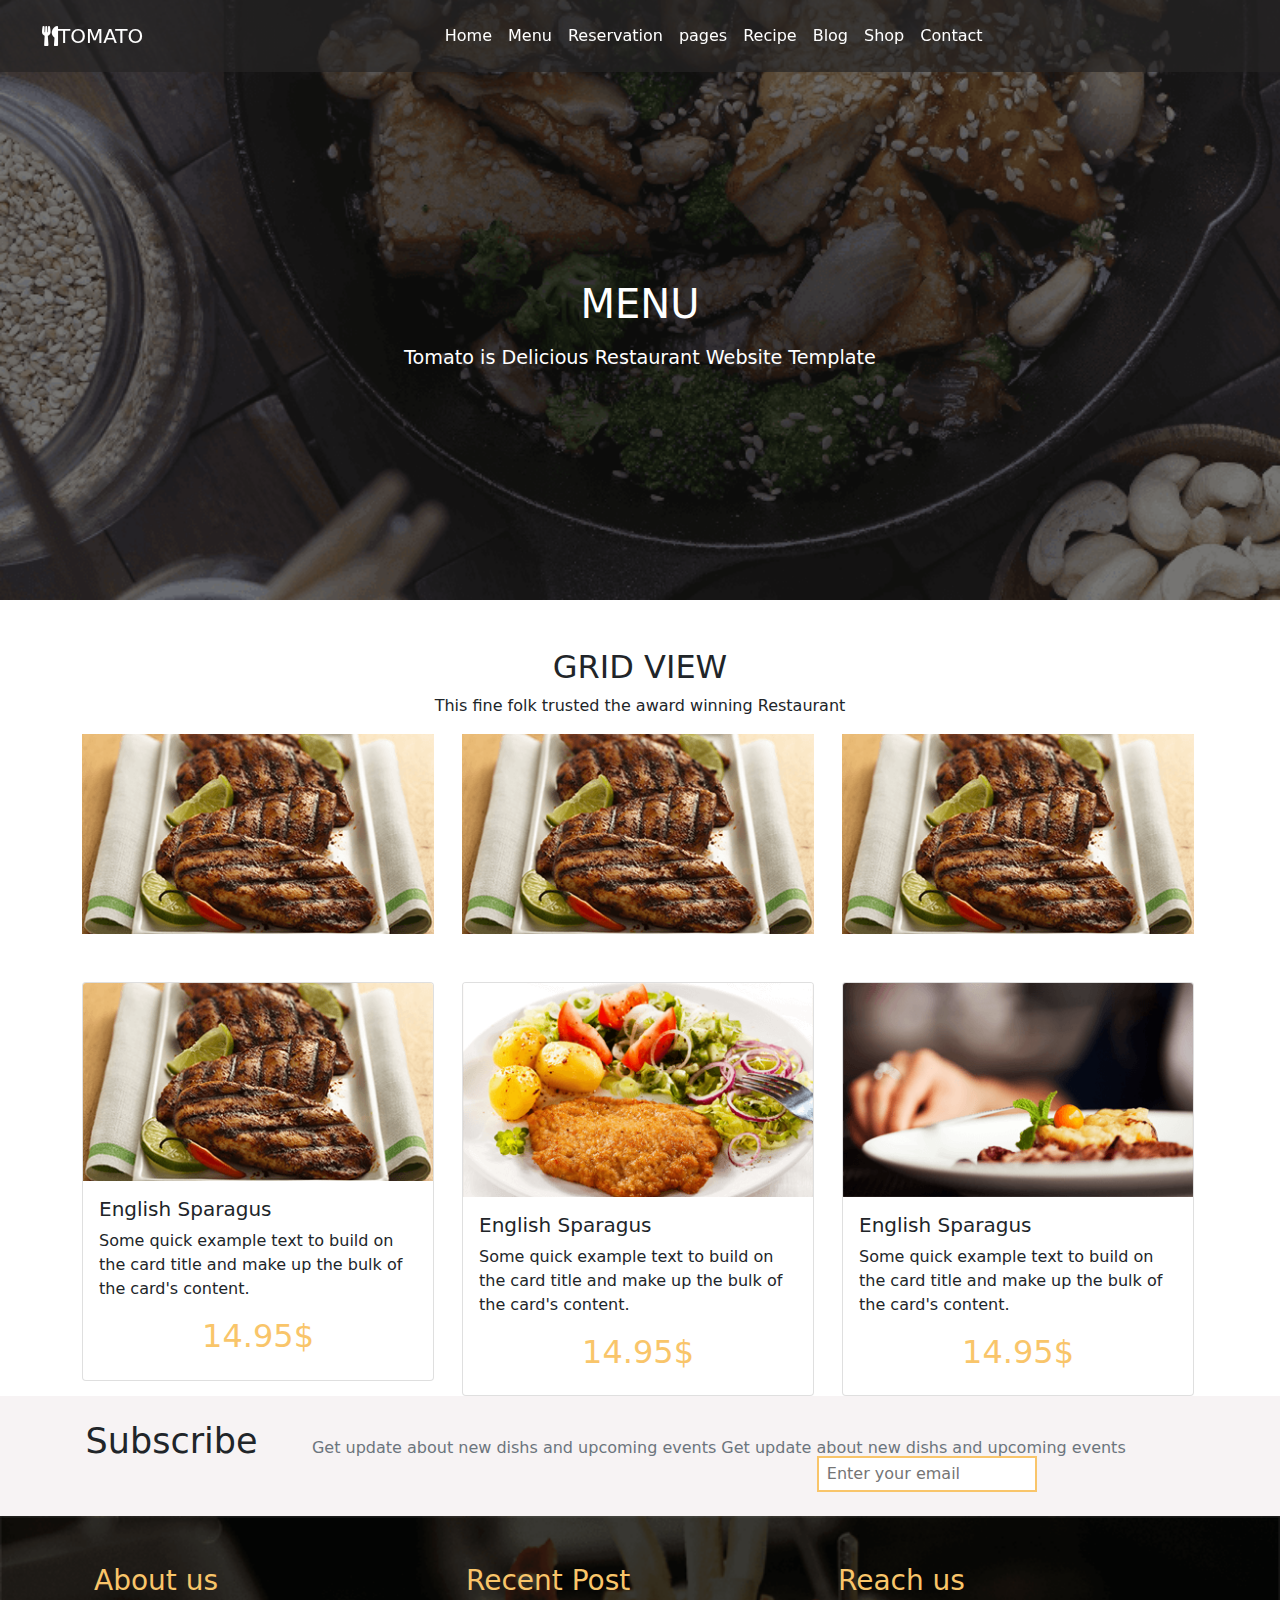
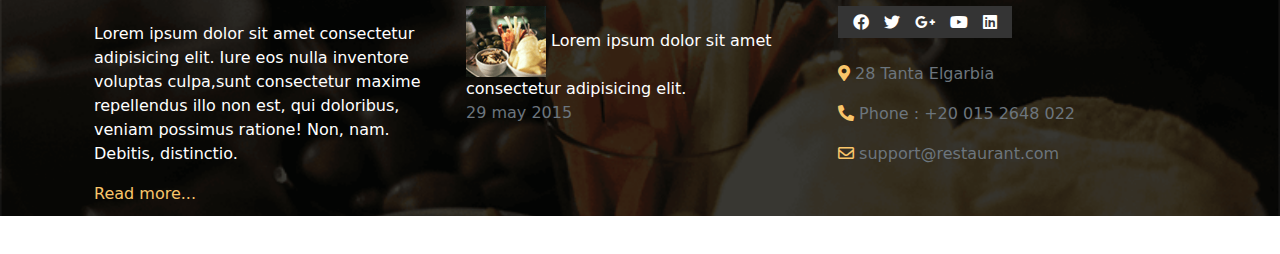
<file: menu.html>
<!DOCTYPE html>
<html lang="en">
<head>
    <meta charset="UTF-8">
    <meta http-equiv="X-UA-Compatible" content="IE=edge">
    <meta name="viewport" content="width=device-width, initial-scale=1.0">
    <title>Menu</title>
    <link rel="stylesheet" href="css/bootstrap.min.css">
    <link rel="stylesheet" href="css/all.min.css">
    <link rel="stylesheet" href="style.css">
</head>
<body>
    <!-- navbar -->
    <div class="container-fluid m-0 p-0">
        <nav class="navbar navbar-expand-lg navbar-light fixed-top" id="nav">
            <div class="container-fluid">
              <span class="navbar-brand logo text-white h1 mb-0" href="#"><i class="fas fa-utensils"></i><span>TOMATO</span></span>
              <button class="navbar-toggler" type="button" data-bs-toggle="collapse" data-bs-target="#navbarNav" aria-controls="navbarNav" aria-expanded="false" aria-label="Toggle navigation">
                <span class="navbar-toggler-icon"></span>
              </button>
              <div class="collapse navbar-collapse justify-content-center p-2" id="navbarNav">
                <ul class="navbar-nav">
                  <li class="nav-item ">
                    <a class="nav-link active text-white" aria-current="page" href="./index.html">Home</a>
                  </li>
                  <li class="nav-item">
                    <a class="nav-link" href="./menu.html">Menu</a>
                  </li>
                  <li class="nav-item">
                    <a class="nav-link" href="#">Reservation</a>
                  </li>
                  <li class="nav-item">
                    <a class="nav-link" href="#">pages</a>
                  </li>
                  <li class="nav-item">
                    <a class="nav-link" href="#">Recipe</a>
                  </li>
                  <li class="nav-item">
                    <a class="nav-link" href="#">Blog</a>
                  </li>
                  <li class="nav-item">
                    <a class="nav-link" href="#">Shop</a>
                  </li>
                  <li class="nav-item">
                    <a class="nav-link" href="#">Contact</a>
                  </li>
                </ul>
              </div>
            </div>
          </nav>
        </div>
    <!-- navbar -->

    <!-- bg img -->
    <div class="page-holder bg-cover img-fluid max-width container-fluid" style="background-image: url(./img/bg2.png); background-size: cover; height: 600px;">
        <h1 class="d-flex justify-content-center text-white" style="padding-top: 280px;">MENU</h1>
        <p class="d-flex justify-content-center text-white pt-2" style="font-size: larger;">Tomato is Delicious Restaurant Website Template</p>
    </div>
    <!-- bg img -->

    <!-- menu -->

    <div class="container-fluid mt-5">
        <h2 class="d-flex justify-content-center">GRID VIEW</h2>
        <p class="d-flex justify-content-center">This fine folk trusted the award winning Restaurant</p>

        <div class="container">
            <div class="row">
                <div class="col-md-4 col-sm-6">
                    <img src="img/thumb1.png" style="width: 22rem;">
                </div>
                <div class="col-md-4 col-sm-6">
                    <img src="img/thumb1.png" style="width: 22rem;">
                </div>
                <div class="col-md-4 col-sm-6">
                    <img src="img/thumb1.png" style="width: 22rem;">
                </div>
                <div class="col-md-4 col-ms-6 pt-5">
                    <div class="card" style="width: 22rem;">
                      <img src="./img/thumb1.png" class="card-img-top" alt="...">
                      <div class="card-body">
                        <h5 class="card-title">English Sparagus</h5>
                        <p class="card-text">Some quick example text to build on the card title and make up the bulk of the card's content.</p>
                        <h2 class="d-flex justify-content-center" style="color: #f9c56a;">14.95$</h2>
                      </div>
                    </div>
                </div>
                 <div class="col-md-4 col-ms-6 pt-5"><div class="card" style="width: 22rem;">
                <img src="./img/thumb5.png" class="card-img-top" alt="...">
                <div class="card-body">
                    <h5 class="card-title">English Sparagus</h5>
                    <p class="card-text">Some quick example text to build on the card title and make up the bulk of the card's content.</p>
                    <h2 class="d-flex justify-content-center" style="color: #f9c56a;">14.95$</h2>
                </div>
                </div></div>
                    <div class="col-md-4 col-ms-6 pt-5"><div class="card" style="width: 22rem;">
                <img src="./img/thumb6.png" class="card-img-top" alt="...">
                <div class="card-body">
                    <h5 class="card-title">English Sparagus</h5>
                    <p class="card-text">Some quick example text to build on the card title and make up the bulk of the card's content.</p>
                    <h2 class="d-flex justify-content-center" style="color: #f9c56a;">14.95$</h2>
                </div>
                </div></div>
            </div>
        </div>


    </div>


    <!-- subscribe -->

    <div class="container-fliud p-4" style="background-color: #f7f3f4; overflow: scroll; position: relative; height: 120px;">
      
        <h2 style="font-size: 35px; padding-left: 5%; padding-right: 4%; display: inline-block;">Subscribe</h2>
        <p class="d-inline-block text-muted">Get update about new dishs and upcoming events Get update about new dishs and upcoming events</p>
        <div  class="float-right" style="position: absolute; right: 19%; top: 60px;">
          <input type="email" placeholder="Enter your email" style="border: 2px solid #f9c56a;" class="px-2 py-1">
        </div>

      </div>

      <!-- subscribe -->

      <!-- footer -->
      <div class="container-fluid" style="background-image: url(./img/bg5.png); background-size: cover; height: 300px;">
        <div class="container px-4">
          <div class="row py-5">
            <div class="col-lg-4 col-md-4">
              <h3 style="color: #f9c56a;">About us</h3>
              <p class="text-white pt-3">
              Lorem ipsum dolor sit amet consectetur adipisicing elit. 
              Iure eos nulla inventore voluptas culpa,sunt consectetur
              maxime repellendus illo non est, qui doloribus, veniam possimus
              ratione! Non, nam. Debitis, distinctio.</p>
              <span style="color: #f9c56a;">Read more...</span>
            </div>
            <div class="col-lg-4 col-md-4">
              <h3 style="color: #f9c56a;">Recent Post</h3>
              <img src="./img/thumb8.png">
              <span class="text-white">Lorem ipsum dolor sit amet consectetur adipisicing elit.</span>
              <p class="text-muted">29 may 2015</p>
            </div>
            <div class="col-md-4">
              <h3 style="color: #f9c56a;">Reach us</h3>
              <div style="background-color: #343434; width:50%; justify-content: space-around;" class="p-2 d-flex">
                <i class="fab fa-facebook text-white"></i>
                <i class="fab fa-twitter text-white"></i>
                <i class="fab fa-google-plus-g text-white"></i>
                <i class="fab fa-youtube text-white"></i>
                <i class="fab fa-linkedin text-white"></i>
              </div>
              <div class="pt-4">
                <address class="text-muted"><i class="fas fa-map-marker-alt" style="color: #f9c56a;"></i> 28 Tanta Elgarbia</address>
                <p class="text-muted"><i class="fas fa-phone-alt" style="color: #f9c56a;"></i> Phone : +20 015 2648 022</p>
                <p class="text-muted"><i class="far fa-envelope" style="color: #f9c56a;"></i> support@restaurant.com</p>
              </div>
            </div>
          </div>
        </div>
      </div>
      <!-- footer -->

    <script src="js/jquery.js"></script>
    <script src="js/popper.js"></script>
    <script src="js/bootstrap.min.js"></script>
</body>
</html>
</file>
<file: style.css>
/* 
nav bg : #3b3b42
btn bd : #f9c56a
*/
/* nav bar */
*{
    box-sizing: border-box;
}
html{
    scroll-behavior: smooth;
}
#nav{
    background:rgba(37, 36, 36, 0.7);
}
.logo{
    padding-left: 30px;
}
#navbarNav ul li a{
    color: white;
}
#img{
    background-image: url(./img/bg2.png);
    background-size: cover;
    height: 650px;
}
#img h1{
    padding-top: 400px;
}
/* end slide */
/* start about us */
.p1{
    border-bottom: 2px solid #f9c56a;
}
/* start special */
#bg-img2{
    background-image: url(img/bg3.png);
    background-size: cover;
    height: 750px;
}
/* form */
#btn1{
    background-color: #f9c56a;
    color: white;
    border: none;
    font-size: larger;
}
#p-form{
    border-bottom: 4px dashed #777;
}
/* featuers */
.featuers{
    background-image: url(img/bg4.png);
    background-size: cover;
    height: 800px;
}
.cont-card{
    display: flex;
    justify-content:space-around;
}

/* menu */
.ul2 a{
    font-size: 20px;
}
.ul2 li{
    padding: 0px 20px;
}
</file>
